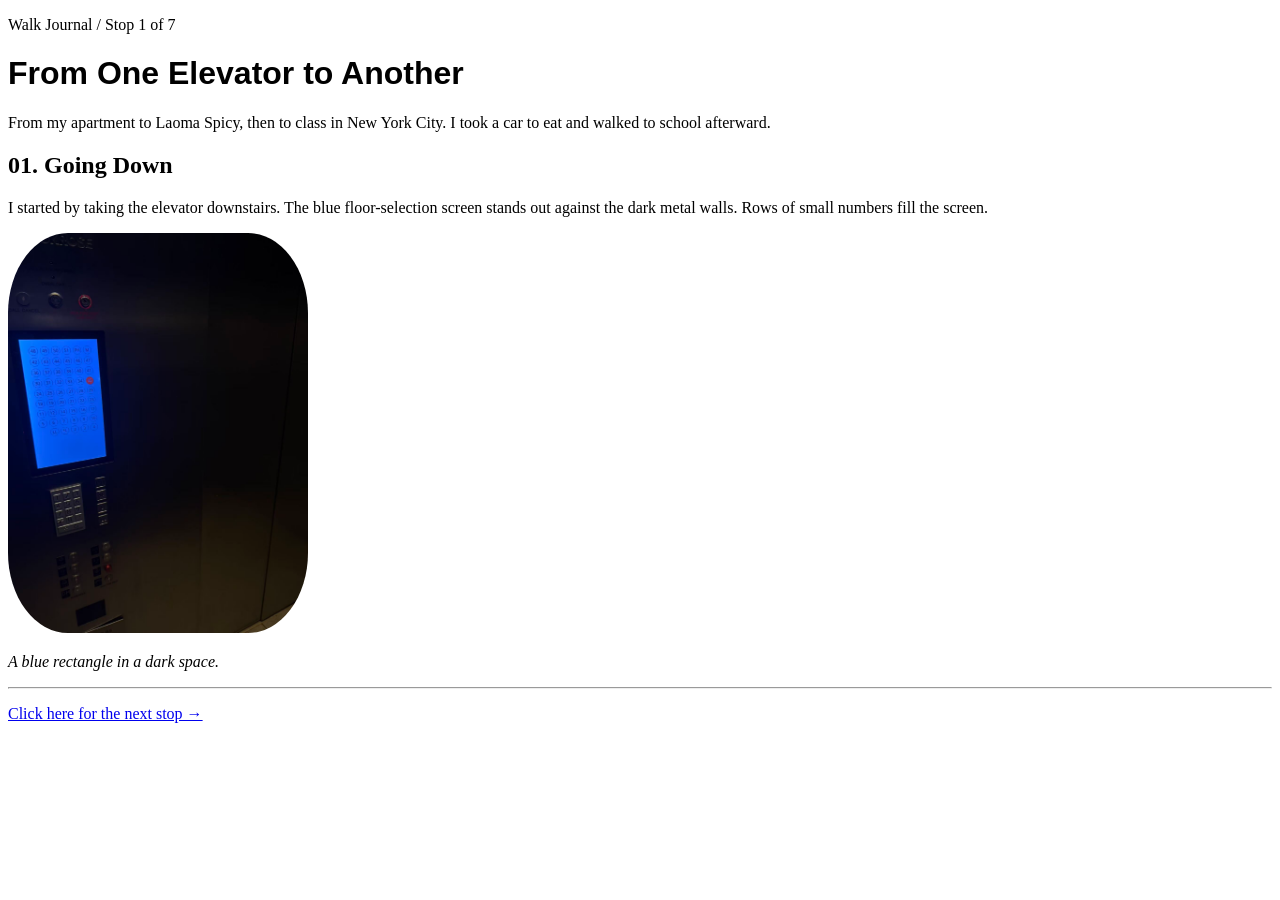
<file: HW2/HWAb/index.html>
<!DOCTYPE html>
<html lang="en">
<head>
  <meta charset="UTF-8">
  <meta name="viewport" content="width=device-width, initial-scale=1.0">
  <title>01. Going Down — My Walk</title>
  <link rel="stylesheet" href="wedrft.css">
</head>
<body>
  <header>
    <p>Walk Journal / Stop 1 of 7</p>
    <h1>From One Elevator to Another</h1>
    <p>From my apartment to Laoma Spicy, then to class in New York City. I took a car to eat and walked to school afterward.</p>
  </header>
  <main>
    <section id="stop1">
      <h2>01. Going Down</h2>
      <p>I started by taking the elevator downstairs. The blue floor-selection screen stands out against the dark metal walls. Rows of small numbers fill the screen.</p>
      <img src="images/01-elevator.jpg" width="300" alt="A bright blue floor-selection screen inside a dark apartment elevator.">
      <p><em>A blue rectangle in a dark space.</em></p>
    </section>
  </main>
  <hr>
  <nav>
    <p><a href="stop2.html">Click here for the next stop →</a></p>
  </nav>
</body>
</html>
</file>
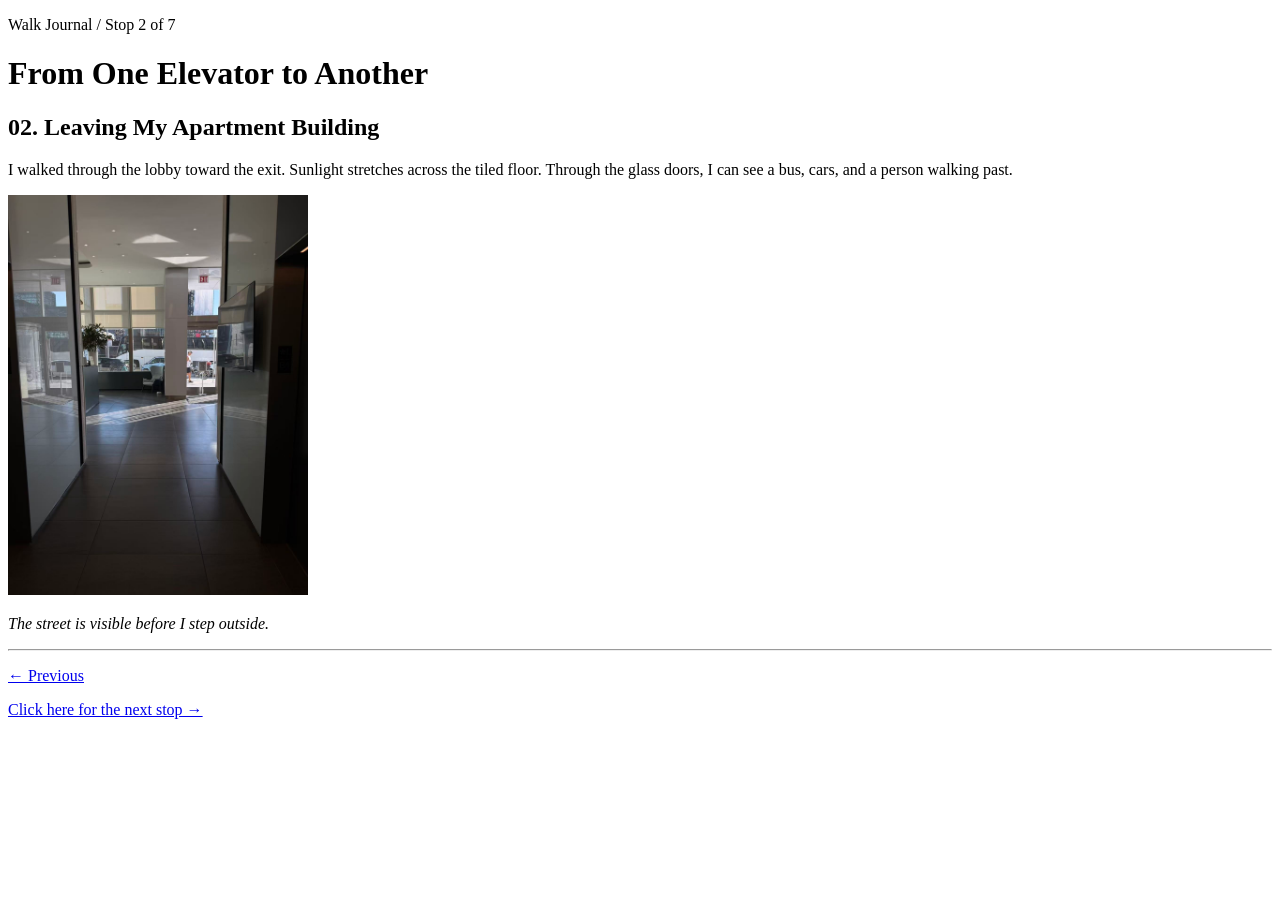
<file: HW2/HWAb/stop2.html>
<!DOCTYPE html>
<html lang="en">
<head>
  <meta charset="UTF-8">
  <meta name="viewport" content="width=device-width, initial-scale=1.0">
  <title>02. Leaving My Apartment Building — My Walk</title>
</head>
<body>
  <header>
    <p>Walk Journal / Stop 2 of 7</p>
    <h1>From One Elevator to Another</h1>
  </header>
  <main>
    <section id="stop2">
      <h2>02. Leaving My Apartment Building</h2>
      <p>I walked through the lobby toward the exit. Sunlight stretches across the tiled floor. Through the glass doors, I can see a bus, cars, and a person walking past.</p>
      <img src="images/02-lobby.jpg" width="300" alt="Sunlight across a tiled lobby floor, with traffic visible through glass exit doors.">
      <p><em>The street is visible before I step outside.</em></p>
    </section>
  </main>
  <hr>
  <nav>
    <p><a href="index.html">← Previous</a></p>
    <p><a href="stop3.html">Click here for the next stop →</a></p>
  </nav>
</body>
</html>
</file>
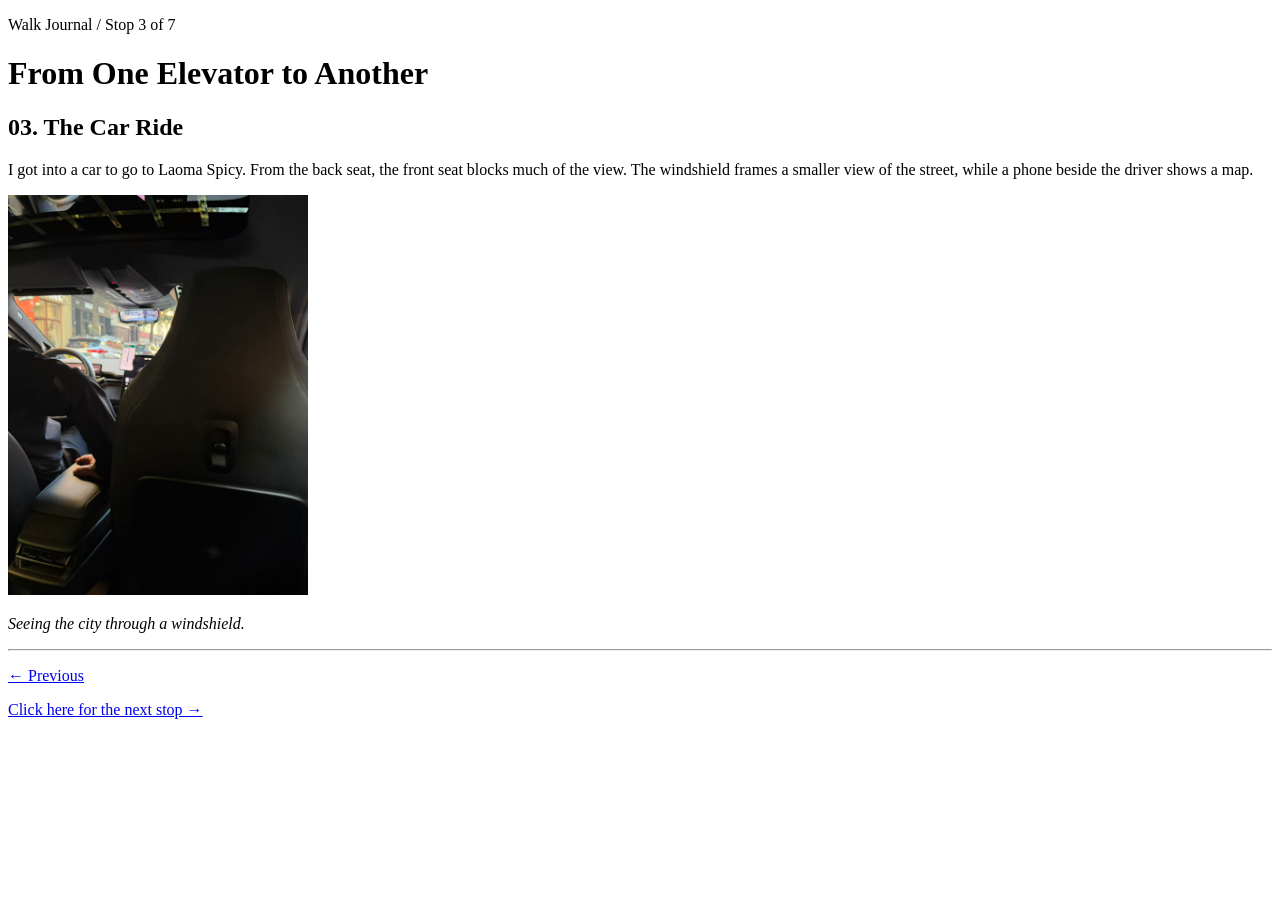
<file: HW2/HWAb/stop3.html>
<!DOCTYPE html>
<html lang="en">
<head>
  <meta charset="UTF-8">
  <meta name="viewport" content="width=device-width, initial-scale=1.0">
  <title>03. The Car Ride — My Walk</title>
</head>
<body>
  <header>
    <p>Walk Journal / Stop 3 of 7</p>
    <h1>From One Elevator to Another</h1>
  </header>
  <main>
    <section id="stop3">
      <h2>03. The Car Ride</h2>
      <p>I got into a car to go to Laoma Spicy. From the back seat, the front seat blocks much of the view. The windshield frames a smaller view of the street, while a phone beside the driver shows a map.</p>
      <img src="images/03-car.jpg" width="300" alt="The view from a car's back seat, showing a front seat, a navigation phone, and traffic ahead.">
      <p><em>Seeing the city through a windshield.</em></p>
    </section>
  </main>
  <hr>
  <nav>
    <p><a href="stop2.html">← Previous</a></p>
    <p><a href="stop4.html">Click here for the next stop →</a></p>
  </nav>
</body>
</html>
</file>
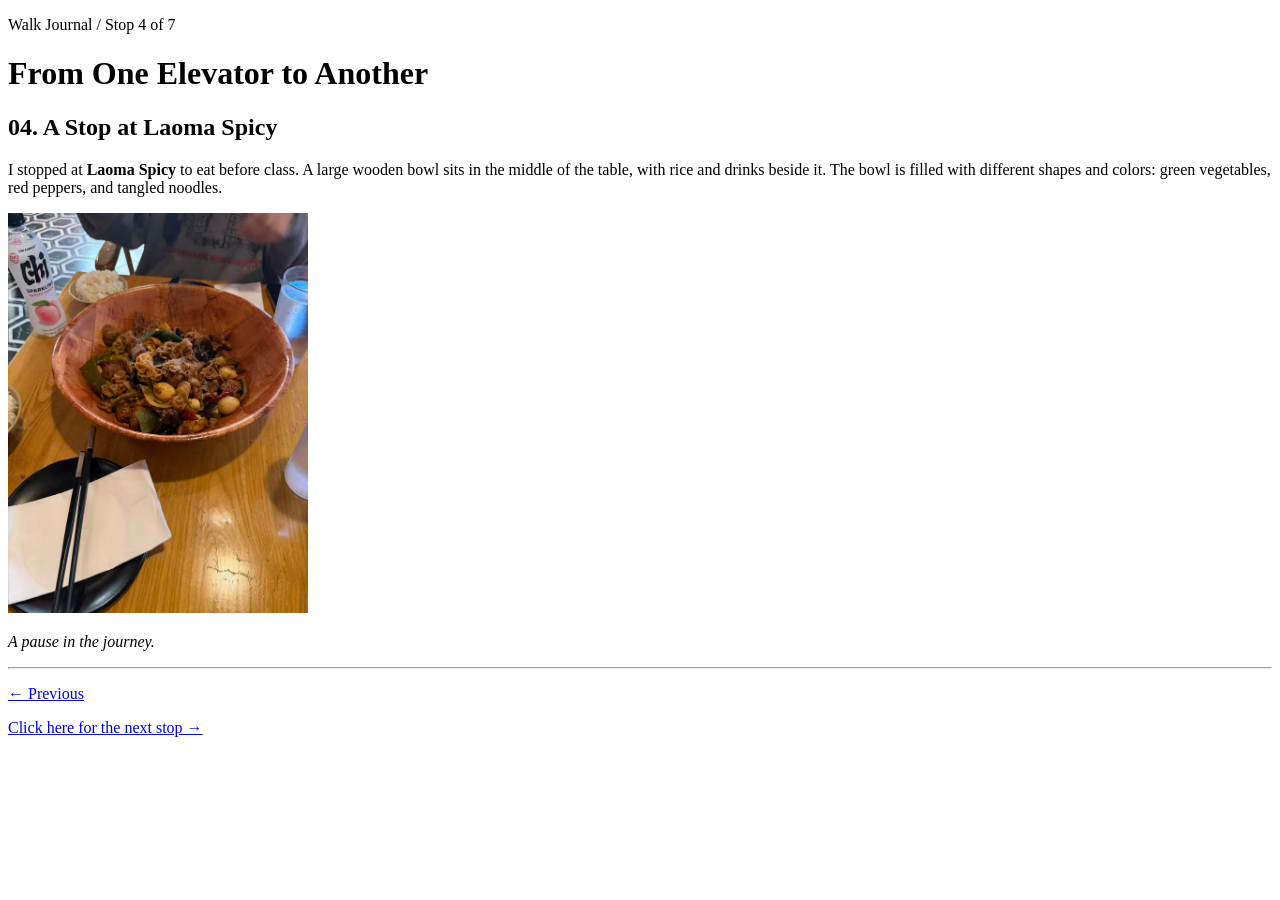
<file: HW2/HWAb/stop4.html>
<!DOCTYPE html>
<html lang="en">
<head>
  <meta charset="UTF-8">
  <meta name="viewport" content="width=device-width, initial-scale=1.0">
  <title>04. A Stop at Laoma Spicy — My Walk</title>
</head>
<body>
  <header>
    <p>Walk Journal / Stop 4 of 7</p>
    <h1>From One Elevator to Another</h1>
  </header>
  <main>
    <section id="stop4">
      <h2>04. A Stop at Laoma Spicy</h2>
      <p>I stopped at <strong>Laoma Spicy</strong> to eat before class. A large wooden bowl sits in the middle of the table, with rice and drinks beside it. The bowl is filled with different shapes and colors: green vegetables, red peppers, and tangled noodles.</p>
      <img src="images/04-food.jpg" width="300" alt="A large wooden bowl of food on a restaurant table with rice, chopsticks, and drinks.">
      <p><em>A pause in the journey.</em></p>
    </section>
  </main>
  <hr>
  <nav>
    <p><a href="stop3.html">← Previous</a></p>
    <p><a href="stop5.html">Click here for the next stop →</a></p>
  </nav>
</body>
</html>
</file>
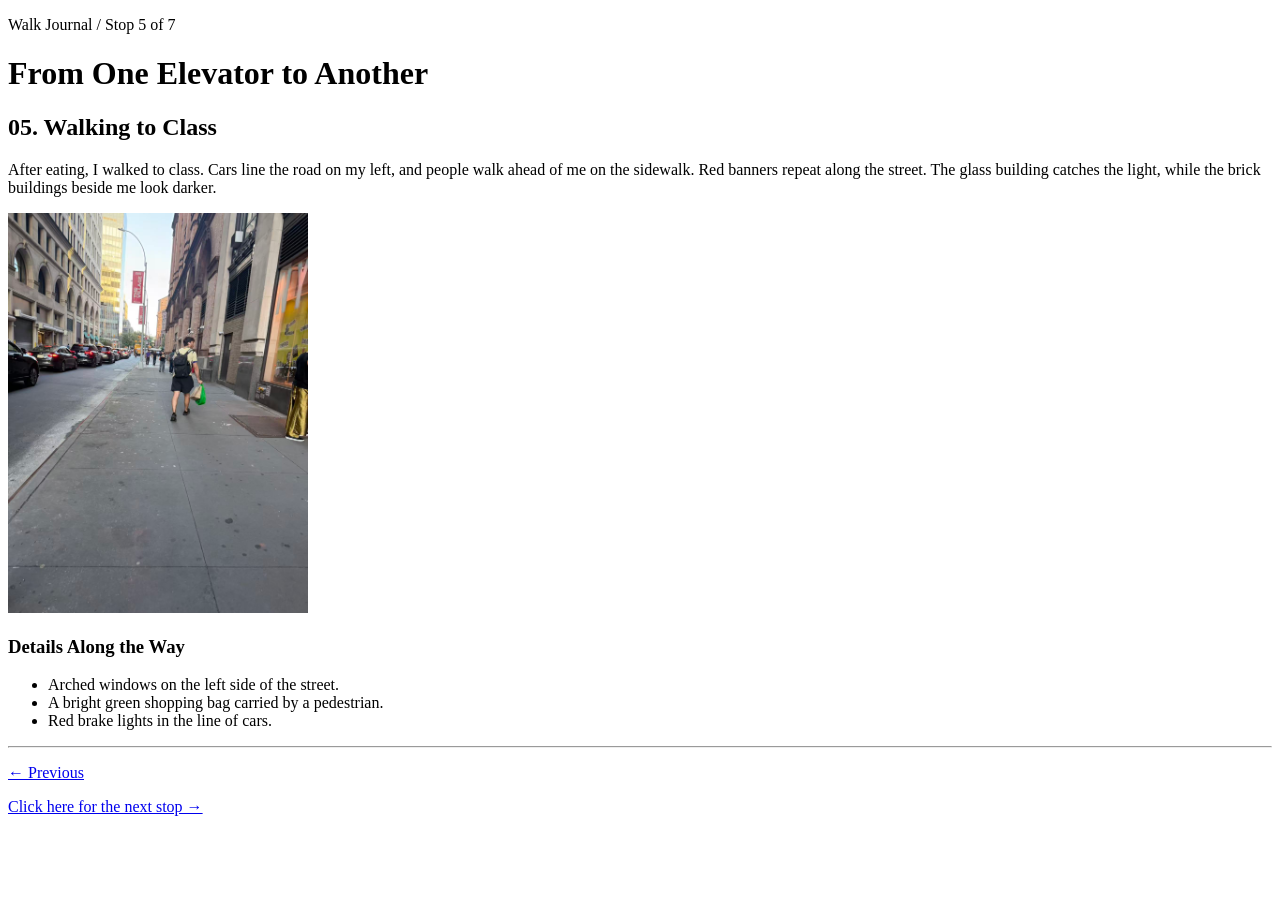
<file: HW2/HWAb/stop5.html>
<!DOCTYPE html>
<html lang="en">
<head>
  <meta charset="UTF-8">
  <meta name="viewport" content="width=device-width, initial-scale=1.0">
  <title>05. Walking to Class — My Walk</title>
</head>
<body>
  <header>
    <p>Walk Journal / Stop 5 of 7</p>
    <h1>From One Elevator to Another</h1>
  </header>
  <main>
    <section id="stop5">
      <h2>05. Walking to Class</h2>
      <p>After eating, I walked to class. Cars line the road on my left, and people walk ahead of me on the sidewalk. Red banners repeat along the street. The glass building catches the light, while the brick buildings beside me look darker.</p>
      <img src="images/05-street.jpg" width="300" alt="A city sidewalk with pedestrians, a line of cars, red banners, and brick and glass buildings.">
      <h3>Details Along the Way</h3>
      <ul>
        <li>Arched windows on the left side of the street.</li>
        <li>A bright green shopping bag carried by a pedestrian.</li>
        <li>Red brake lights in the line of cars.</li>
      </ul>
    </section>
  </main>
  <hr>
  <nav>
    <p><a href="stop4.html">← Previous</a></p>
    <p><a href="stop6.html">Click here for the next stop →</a></p>
  </nav>
</body>
</html>
</file>
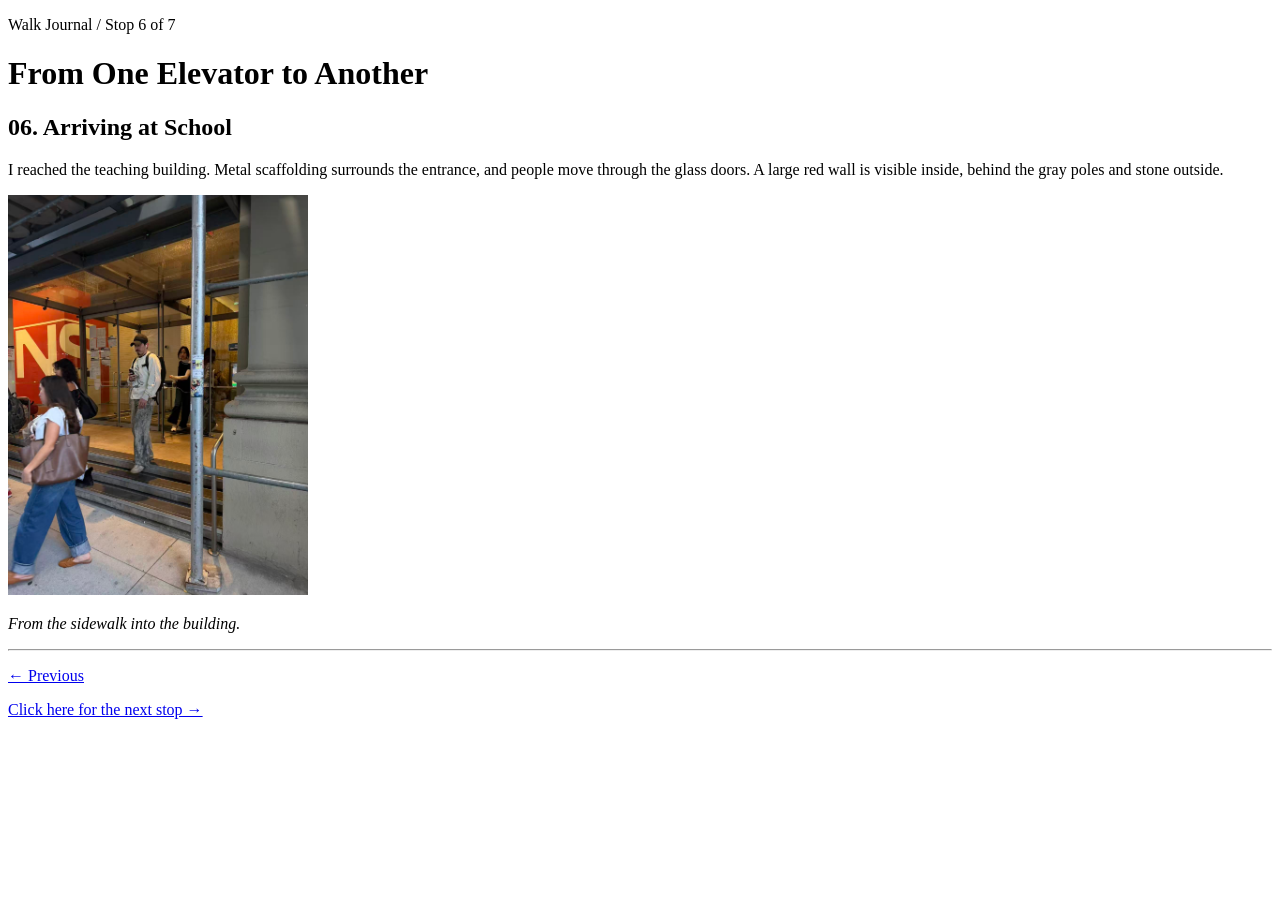
<file: HW2/HWAb/stop6.html>
<!DOCTYPE html>
<html lang="en">
<head>
  <meta charset="UTF-8">
  <meta name="viewport" content="width=device-width, initial-scale=1.0">
  <title>06. Arriving at School — My Walk</title>
</head>
<body>
  <header>
    <p>Walk Journal / Stop 6 of 7</p>
    <h1>From One Elevator to Another</h1>
  </header>
  <main>
    <section id="stop6">
      <h2>06. Arriving at School</h2>
      <p>I reached the teaching building. Metal scaffolding surrounds the entrance, and people move through the glass doors. A large red wall is visible inside, behind the gray poles and stone outside.</p>
      <img src="images/06-school.jpg" width="300" alt="People passing through a school entrance beneath scaffolding, with a red wall inside.">
      <p><em>From the sidewalk into the building.</em></p>
    </section>
  </main>
  <hr>
  <nav>
    <p><a href="stop5.html">← Previous</a></p>
    <p><a href="stop7.html">Click here for the next stop →</a></p>
  </nav>
</body>
</html>
</file>
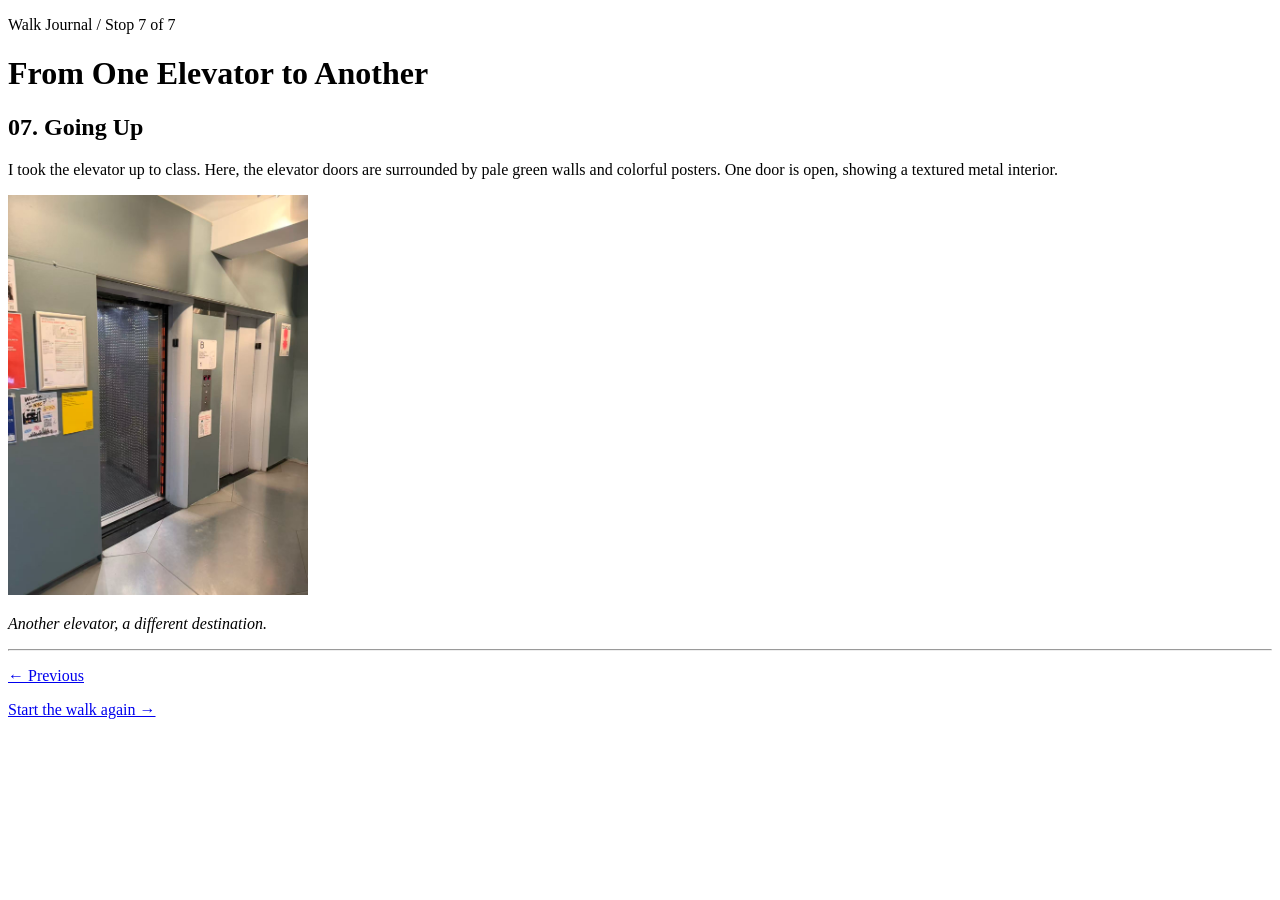
<file: HW2/HWAb/stop7.html>
<!DOCTYPE html>
<html lang="en">
<head>
  <meta charset="UTF-8">
  <meta name="viewport" content="width=device-width, initial-scale=1.0">
  <title>07. Going Up — My Walk</title>
</head>
<body>
  <header>
    <p>Walk Journal / Stop 7 of 7</p>
    <h1>From One Elevator to Another</h1>
  </header>
  <main>
    <section id="stop7">
      <h2>07. Going Up</h2>
      <p>I took the elevator up to class. Here, the elevator doors are surrounded by pale green walls and colorful posters. One door is open, showing a textured metal interior.</p>
      <img src="images/07-school-elevator.jpg" width="300" alt="Two school elevators surrounded by posters on pale green walls, with one elevator open.">
      <p><em>Another elevator, a different destination.</em></p>
    </section>
  </main>
  <hr>
  <nav>
    <p><a href="stop6.html">← Previous</a></p>
    <p><a href="index.html">Start the walk again →</a></p>
  </nav>
</body>
</html>
</file>
<file: HW2/HWAb/wedrft.css>
h1 {
    font-family: "helvetica";
}
img{
    border-radius: 20%;
}
</file>
